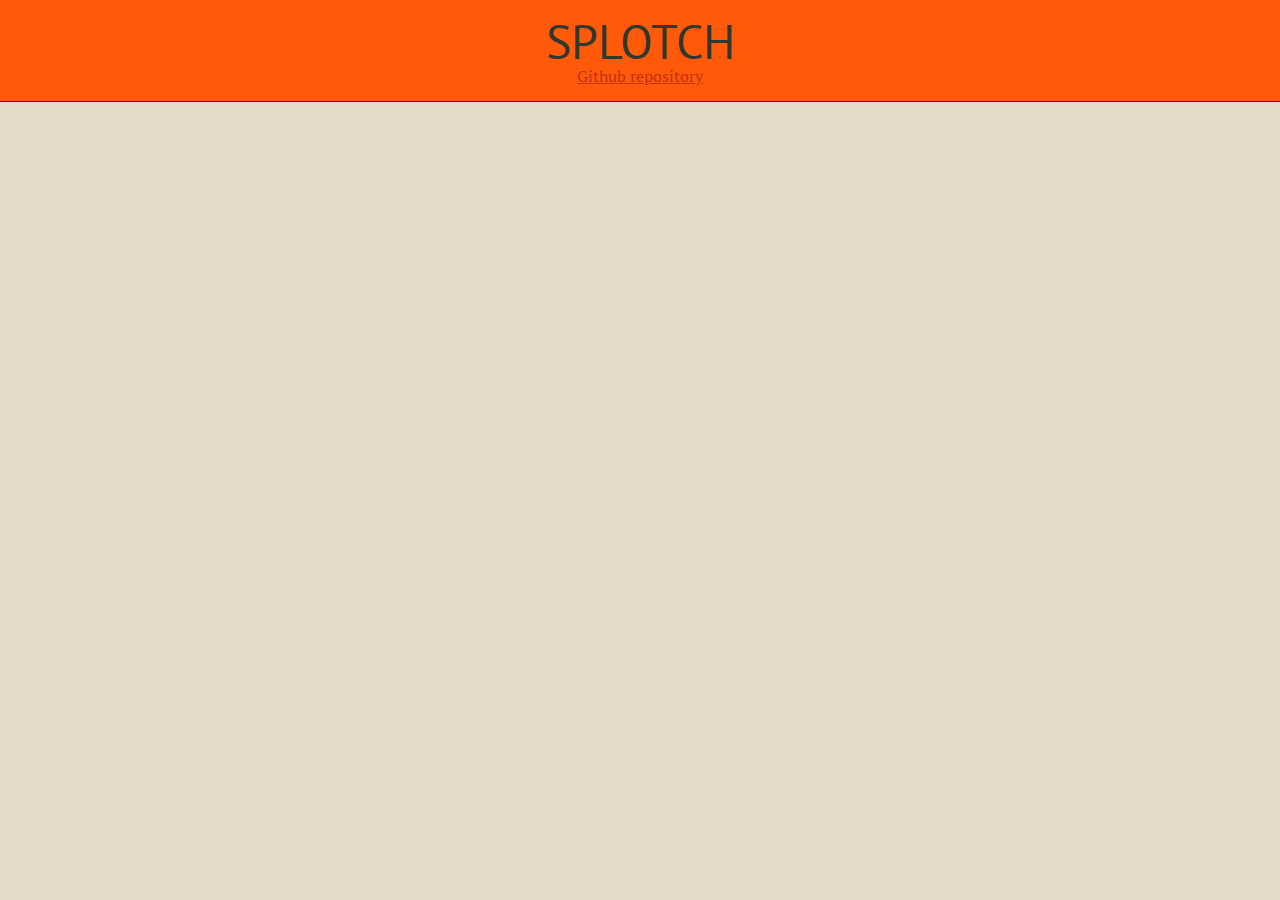
<file: index.html>
<!doctype html>

<html>
<head>

<title>Splotch</title>

<link rel="stylesheet" type="text/css" href="css/main.css">
<link href="https://fonts.googleapis.com/css?family=PT+Sans|PT+Serif" rel="stylesheet">

</head>

<body>
  <header>
    <h1>Splotch</h1>
    <a href="https://github.com/splotch">Github repository</a>
  </header>
</body>
</html>
</file>
<file: css/main.css>
/* First we reset all the styles
   http://meyerweb.com/eric/tools/css/reset/
   v2.0 | 20110126
   License: none (public domain)
*/

html, body, div, span, applet, object, iframe,
h1, h2, h3, h4, h5, h6, p, blockquote, pre,
a, abbr, acronym, address, big, cite, code,
del, dfn, em, img, ins, kbd, q, s, samp,
small, strike, strong, sub, sup, tt, var,
b, u, i, center,
dl, dt, dd, ol, ul, li,
fieldset, form, label, legend,
table, caption, tbody, tfoot, thead, tr, th, td,
article, aside, canvas, details, embed,
figure, figcaption, footer, header, hgroup,
menu, nav, output, ruby, section, summary,
time, mark, audio, video {
	margin: 0;
	padding: 0;
	border: 0;
	font-size: 100%;
	font: inherit;
	vertical-align: baseline;
}
/* HTML5 display-role reset for older browsers */
article, aside, details, figcaption, figure,
footer, header, hgroup, menu, nav, section {
	display: block;
}
body {
	line-height: 1;
}
ol, ul {
	list-style: none;
}
blockquote, q {
	quotes: none;
}
blockquote:before, blockquote:after,
q:before, q:after {
	content: '';
	content: none;
}
table {
	border-collapse: collapse;
	border-spacing: 0;
}



/* Initial styles */

/* Good colors:
Dark Grey: #393939 – Dark designs take a little bit more fore-thought but can provide tons of contrast if used well.

Deep Orange: #FF5A09 – With different shades of oranges, there is depth and gradient, without venturing into totally new colors.

Light Orange: #ec7f37 – Utilizing illustrative elements, requires a bit of flexibility for the natural lightness and darkness to contour objects.

Orange Yellow: #be4f0c – Using on color over on the color wheel can keep the palette looking classy, bold and restrained.

Cotton Red: #c53211

Clean Deep Grey: #2e3830

Khaki: #e6dbc9
*/
/* Colors */
:root {
  --color_dark_text: #2e3830;
  --color_light_text: #e6dbc9;
  --color_pop: #c53211;
  --color_light_bg: #e6dbc9;
  --color_dark_bg: #393939;
  --color_bright: #be4f0c;
  --color_deep: #ff5a09;
  --color_light: #ec7f37;
}

body {
  color: var(--color_dark_text);
  background-color: var(--color_light_bg);
  font-family: 'PT Serif', serif;
  line-height: 1.25em;
}

h1, h2, h3, h4, h5 {
  font-family: 'PT Sans', sans-serif;
  text-transform: uppercase;
}

/* See this reference on text height: http://typecast.com/blog/a-more-modern-scale-for-web-typography */
/* When I figure out how to do variable font size based on the display, then I can implement that here */
h1 {
  font-size: 3em;
  line-height: 1.05em;
}

h2 {
  font-size: 2.25em;
  line-height: 1.25em;
}

h3 {
  font-size: 1.75em;
  line-height: 1.25em;
}

h4 {
  font-size: 1.125em;
  line-height: 1.22222222em;
}

blockquote {
  font-size: 1.5em;
  line-height: 1.45833333em;
}

header {
  /*color: var(--color_light_text);*/
  /*background-color: var(--color_dark_bg);*/
  background-color: var(--color_deep);
  text-align: center;
  padding: 1em 1em 0.9em 1em;
  border-bottom: .1em solid var(--color_dark_text);
}

a {
  color: var(--color_pop);
}
</file>
